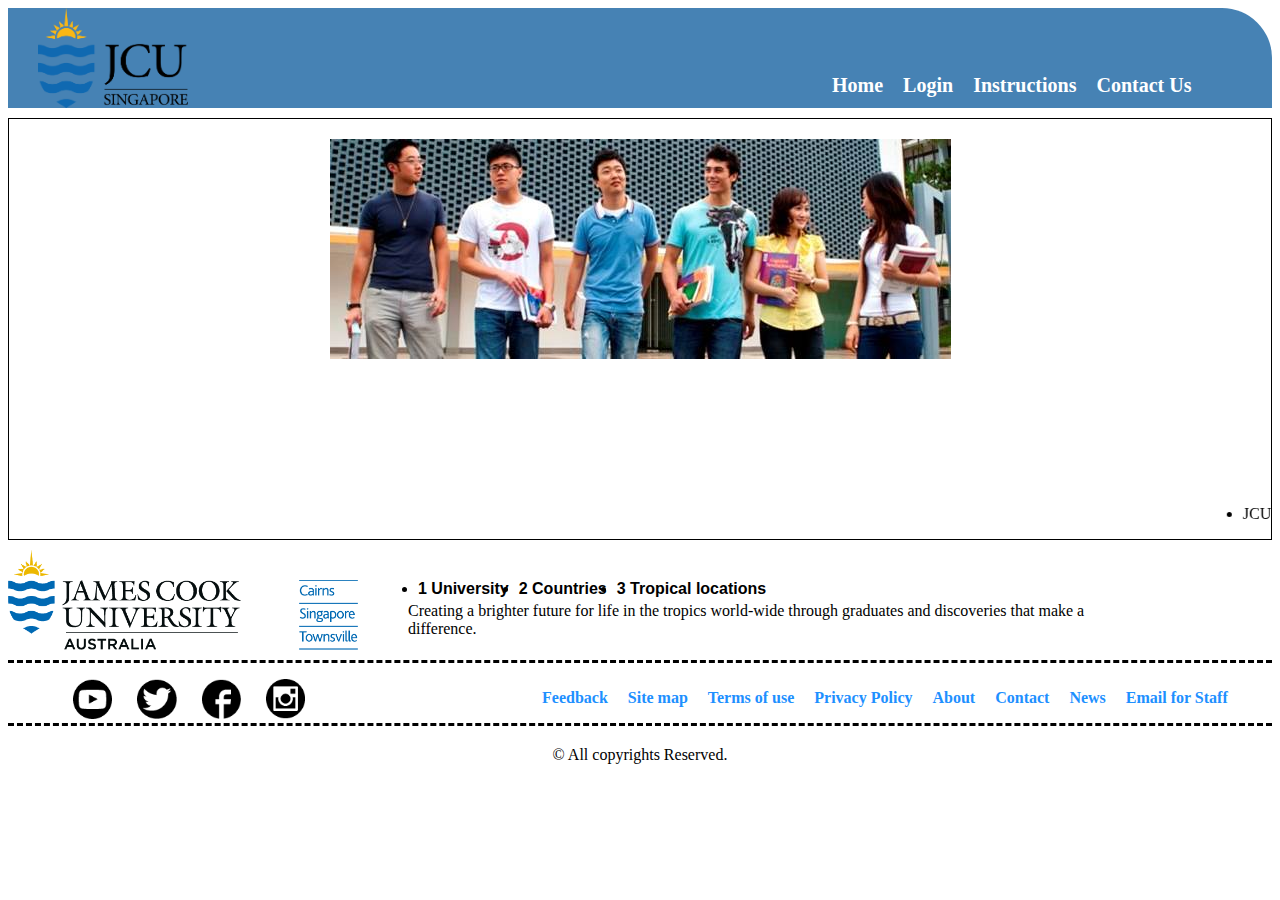
<file: Index.html>
<!DOCTYPE html>

<html>

    <head>
    
        <title>JCU Online Timetable</title>
        
        <link type="text/css" rel="stylesheet" href="Index.css">
        
    </head>
    
    <body>
    
        <div class="wrapper">
        
            <div id="logo">
                
                <a href="#"><img src="Images/JCUSColourLogo.png"></a>
            
            </div>
            <div id="top_nav">
            
                <ul>
                
                    <li><a href="#">Home</a></li>
                    <li><a href="#">Login</a></li>
                    <li><a href="#">Instructions</a></li>
                    <li><a href="#">Contact Us</a></li>
                    
                </ul>
                
            </div>
            
        </div>
        
        <div class="container">
        
            <div id="carousel">
            
                <img src="Images/home.jpg">
                     
            </div>
            
            <div id="news_bar">
            
                <marquee>
                
                    <li>JCU University Council elects next Chancellor  </li>
                    <li> How not to raise a brat in todays busy, complex world</li>
                    <li> JCU Singapore Students Recognised by Junior Nobel Prize</li>
                 
                </marquee>
            
            </div>
            
        </div>
        
        <div class="footer">
            
            <div id="foot1">
            
                <div id="logo2">
                
                    <a href="#"><img src="Images/JCU%20Australia.png"></a>
                    
                </div>
                
                <div id="right_panel">
                
                    <li>1 University</li>
                    <li>2 Countries</li>
                    <li>3 Tropical locations</li><br><br>
                    <p>Creating a brighter future for life in the tropics world-wide through graduates and discoveries that make a difference.</p>
                
                </div>
                
            </div>
            
            <div id="foot2">
            
                <div id="left_panel">
                    
                    <ul>
                
                        <li><a href="#"><img src="Images/Youtube.png"></a></li>
                        <li><a href="#"><img src="Images/Twitter.png"></a></li>
                        <li><a href="#"><img src="Images/Facebook.png"></a></li>
                        <li><a href="#"><img src="Images/Instagram.png"></a></li>
                
                    </ul>
                    
                </div>
                
                <div id="right_panel">
                
                    <ul>
                    
                        <li><a href="#">Feedback</a></li>
                        <li><a href="#">Site map</a></li>
                        <li><a href="#">Terms of use</a></li>
                        <li><a href="#">Privacy Policy</a></li>
                        <li><a href="#">About</a></li>
                        <li><a href="#">Contact</a></li>
                        <li><a href="#">News</a></li>
                        <li><a href="#">Email for Staff</a></li>

                    </ul>
                
                </div>
                
            </div>
            
            <div id="foot3">
                
                <div id="copyright">&copy; All copyrights Reserved.
            
                </div>
            
            </div>
        
        </div>
        
    </body>
    
</html>
</file>
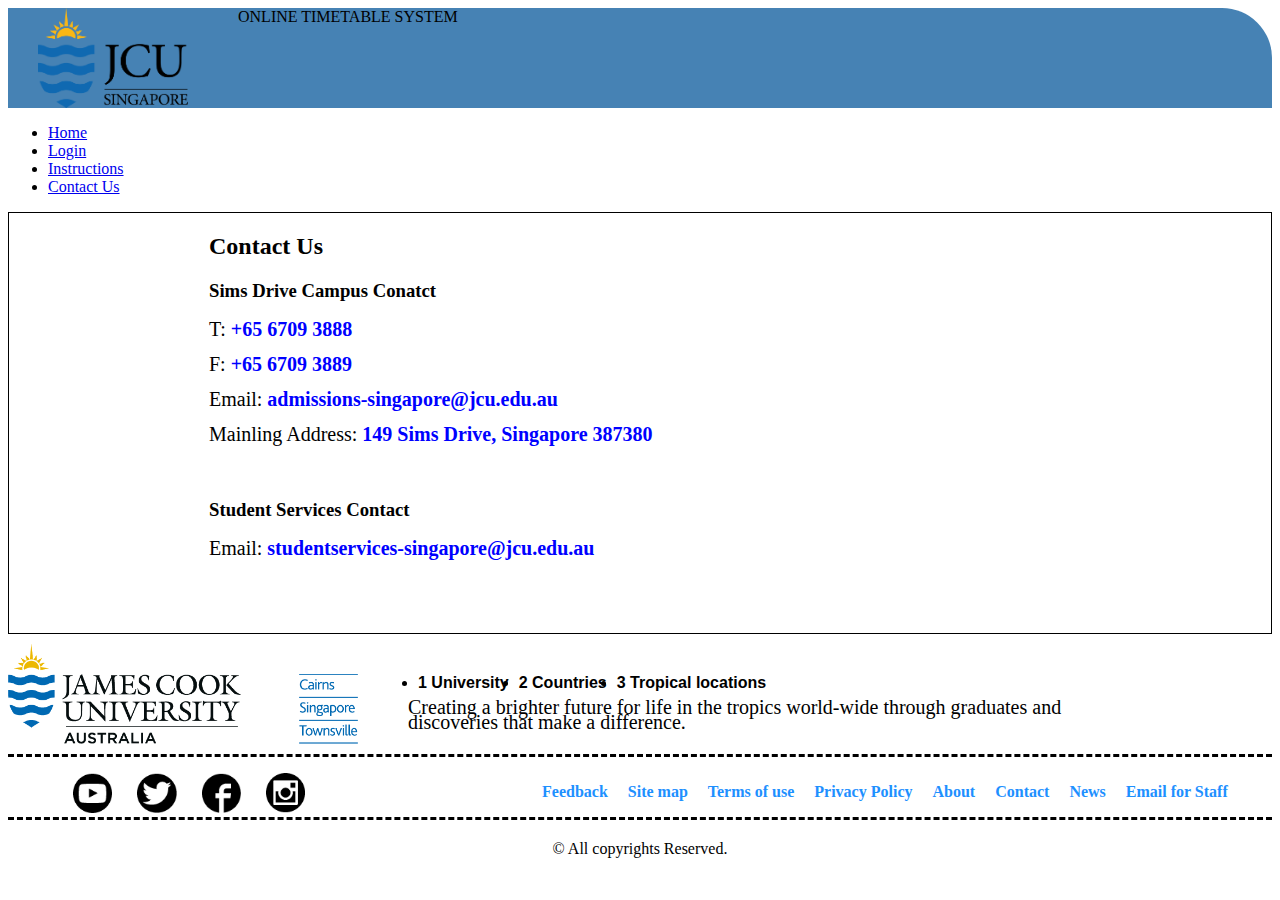
<file: contactus.html>
<!DOCTYPE html>

<html>

    <head>
    
        <title>JCU Online Timetable</title>
        
        <link type="text/css" rel="stylesheet" href="Index.css">
        <script type="text/javascript" src="js/jquery.min.js"></script>
        
        <style>
        
            .container
            {
                height: 420px;
            }
			h2
			{
				text-align:left;
			}
			
			#contacts
			{
				padding-left:200px;
			}
			p
			{
				font-size:20px;
				line-height:15px;
			}
            
        </style>
        
                
    </head>
    
    <body>
    
        <div class="wrapper">
        
            <div id="logo">
                
                <a href="Index.php"><img src="Images/JCUSColourLogo.png"></a>
            
            </div>
			
			<div id="main_title">
            
                ONLINE TIMETABLE SYSTEM
                
            </div>
			
		</div>

		
            <div class="top_nav">
            
                <ul>
                
                    <li><a href="Index.php">Home</a></li>
                    <li><a href="login.php">Login</a></li>
                    <li><a href="Instructions.html">Instructions</a></li>
                    <li><a href="contactus.html">Contact Us</a></li>
                    
                </ul>
                
            </div>
            
        
        
        <div class="container">
        
			<div id="contacts">
			
				<h2>Contact Us</h2>
			 
				<h3>Sims Drive Campus Conatct</h3>
			 
				<p>T: <span style="color:blue; font-weight:bold">+65 6709 3888</p>
				<p>F: <span style="color:blue; font-weight:bold">+65 6709 3889</p>
				<p>Email: <span style="color:blue; font-weight:bold">admissions-singapore@jcu.edu.au</p>
				<p>Mainling Address: <span style="color:blue; font-weight:bold">149 Sims Drive, Singapore 387380</p>
				
				<br>
				
				<h3>Student Services Contact</h3>
				
				<p>Email: <span style="color:blue; font-weight:bold"> studentservices-singapore@jcu.edu.au</p>
			 
			 </div>
			
			 
        </div>
        
        <div class="footer">
            
            <div id="foot1">
            
                <div id="logo2">
                
                    <a href="#"><img src="Images/JCU%20Australia.png"></a>
                    
                </div>
                
                <div id="right_panel">
                
                    <li>1 University</li>
                    <li>2 Countries</li>
                    <li>3 Tropical locations</li><br><br>
                    <p>Creating a brighter future for life in the tropics world-wide through graduates and discoveries that make a difference.</p>
                
                </div>
                
            </div>
            
            <div id="foot2">
            
                <div id="left_panel">
                    
                    <ul>
                
                        <li><a href="#"><img src="Images/Youtube.png"></a></li>
                        <li><a href="#"><img src="Images/Twitter.png"></a></li>
                        <li><a href="#"><img src="Images/Facebook.png"></a></li>
                        <li><a href="#"><img src="Images/Instagram.png"></a></li>
                
                    </ul>
                    
                </div>
                
                <div id="right_panel">
                
                    <ul>
                    
                        <li><a href="#">Feedback</a></li>
                        <li><a href="#">Site map</a></li>
                        <li><a href="#">Terms of use</a></li>
                        <li><a href="#">Privacy Policy</a></li>
                        <li><a href="#">About</a></li>
                        <li><a href="#">Contact</a></li>
                        <li><a href="#">News</a></li>
                        <li><a href="#">Email for Staff</a></li>

                    </ul>
                
                </div>
                
            </div>
            
            <div id="foot3">
                
                <div id="copyright">&copy; All copyrights Reserved.
            
                </div>
            
            </div>
        
        </div>
        
    </body>
    
</html>
</file>
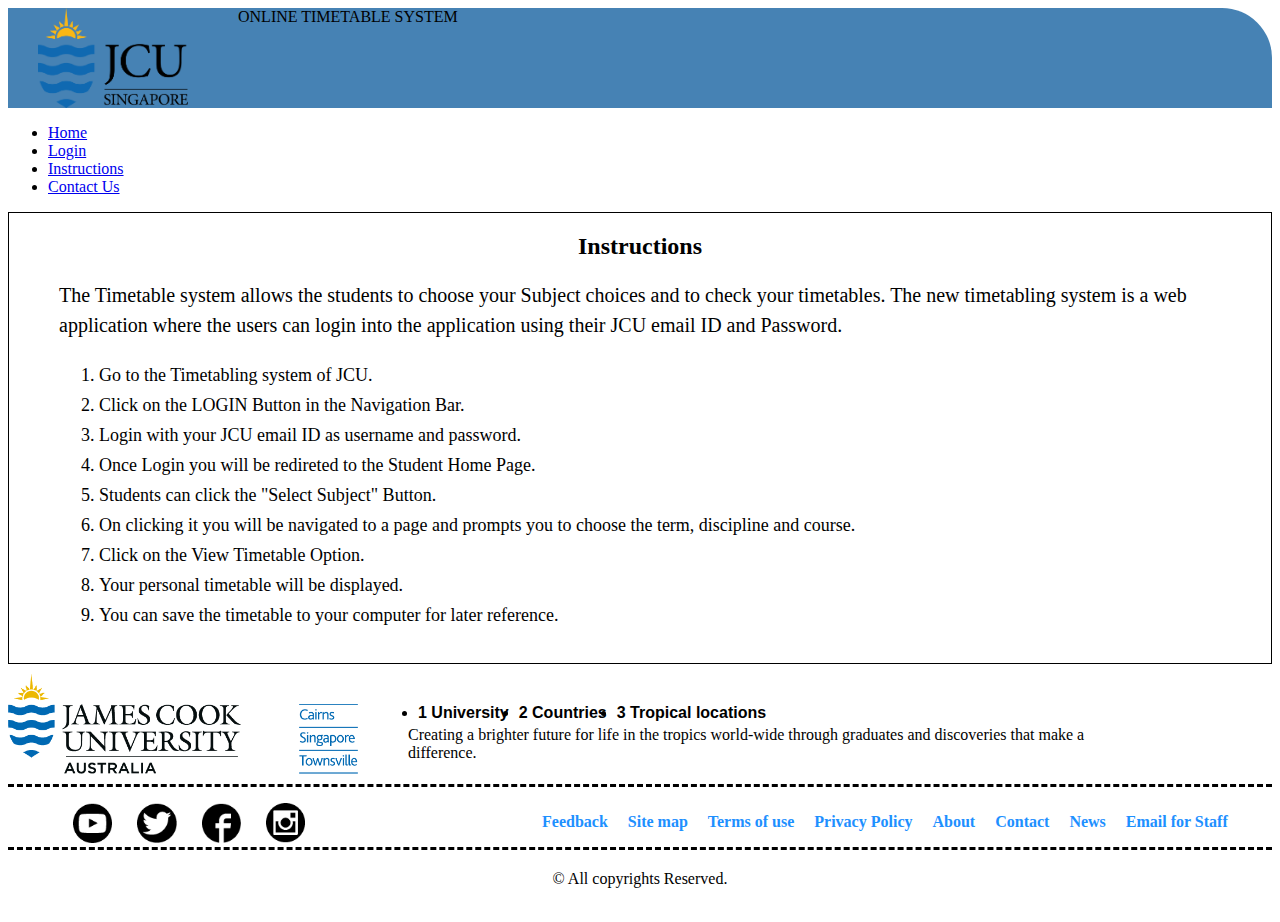
<file: Instructions.html>
<!DOCTYPE html>

<html>

    <head>
    
        <title>JCU Online Timetable</title>
        
        <link type="text/css" rel="stylesheet" href="Index.css">
        <script type="text/javascript" src="js/jquery.min.js"></script>
        
        <style>
        
            .container
            {
                height: 450px;
            }
			h2
			{
				text-align:center;
			}
			
			
			#rules
			{
				padding-left:50px;
				padding-right:50px;
			}
            
            
        </style>
        
                
    </head>
    
    <body>
    
        <div class="wrapper">
        
            <div id="logo">
                
                <a href="Index.php"><img src="Images/JCUSColourLogo.png"></a>
            
            </div>
			
			<div id="main_title">
            
                ONLINE TIMETABLE SYSTEM
                
            </div>
			
		</div>

		
            <div class="top_nav">
            
                <ul>
                
                    <li><a href="Index.php">Home</a></li>
                    <li><a href="login.php">Login</a></li>
                    <li><a href="Instructions.html">Instructions</a></li>
                    <li><a href="contactus.html">Contact Us</a></li>
                    
                </ul>
                
            </div>
            
        
        
        <div class="container">
        
        
             <h2>Instructions</h2>
			 
			 <div id="rules">
			 
				<p style="line-height:30px; font-size:20px">The Timetable system allows the students to choose your Subject choices and to check your timetables. The new timetabling system is a web application where the users can login into the application using their JCU email ID and Password.</p>
				
				<ol style="line-height:30px; font-size:18px">
					<li>Go to the Timetabling system of JCU.</li>
					<li>Click on the LOGIN Button in the Navigation Bar.</li>
					<li>Login with your JCU email ID as username and password.</li>
					<li>Once Login you will be redireted to the Student Home Page.</li>
					<li>Students can click the "Select  Subject" Button.</li>
					<li>On clicking it you will be navigated to a page and prompts you to choose the term, discipline and course.</li>
					<li>Click on the View Timetable Option.</li>
					<li>Your personal timetable will be displayed.</li>
					<li>You can save the timetable to your computer for later reference.</li>
					
					
				</ol>
				
			</div>	
            
        </div>
        
        <div class="footer">
            
            <div id="foot1">
            
                <div id="logo2">
                
                    <a href="#"><img src="Images/JCU%20Australia.png"></a>
                    
                </div>
                
                <div id="right_panel">
                
                    <li>1 University</li>
                    <li>2 Countries</li>
                    <li>3 Tropical locations</li><br><br>
                    <p>Creating a brighter future for life in the tropics world-wide through graduates and discoveries that make a difference.</p>
                
                </div>
                
            </div>
            
            <div id="foot2">
            
                <div id="left_panel">
                    
                    <ul>
                
                        <li><a href="#"><img src="Images/Youtube.png"></a></li>
                        <li><a href="#"><img src="Images/Twitter.png"></a></li>
                        <li><a href="#"><img src="Images/Facebook.png"></a></li>
                        <li><a href="#"><img src="Images/Instagram.png"></a></li>
                
                    </ul>
                    
                </div>
                
                <div id="right_panel">
                
                    <ul>
                    
                        <li><a href="#">Feedback</a></li>
                        <li><a href="#">Site map</a></li>
                        <li><a href="#">Terms of use</a></li>
                        <li><a href="#">Privacy Policy</a></li>
                        <li><a href="#">About</a></li>
                        <li><a href="#">Contact</a></li>
                        <li><a href="#">News</a></li>
                        <li><a href="#">Email for Staff</a></li>

                    </ul>
                
                </div>
                
            </div>
            
            <div id="foot3">
                
                <div id="copyright">&copy; All copyrights Reserved.
            
                </div>
            
            </div>
        
        </div>
        
    </body>
    
</html>
</file>
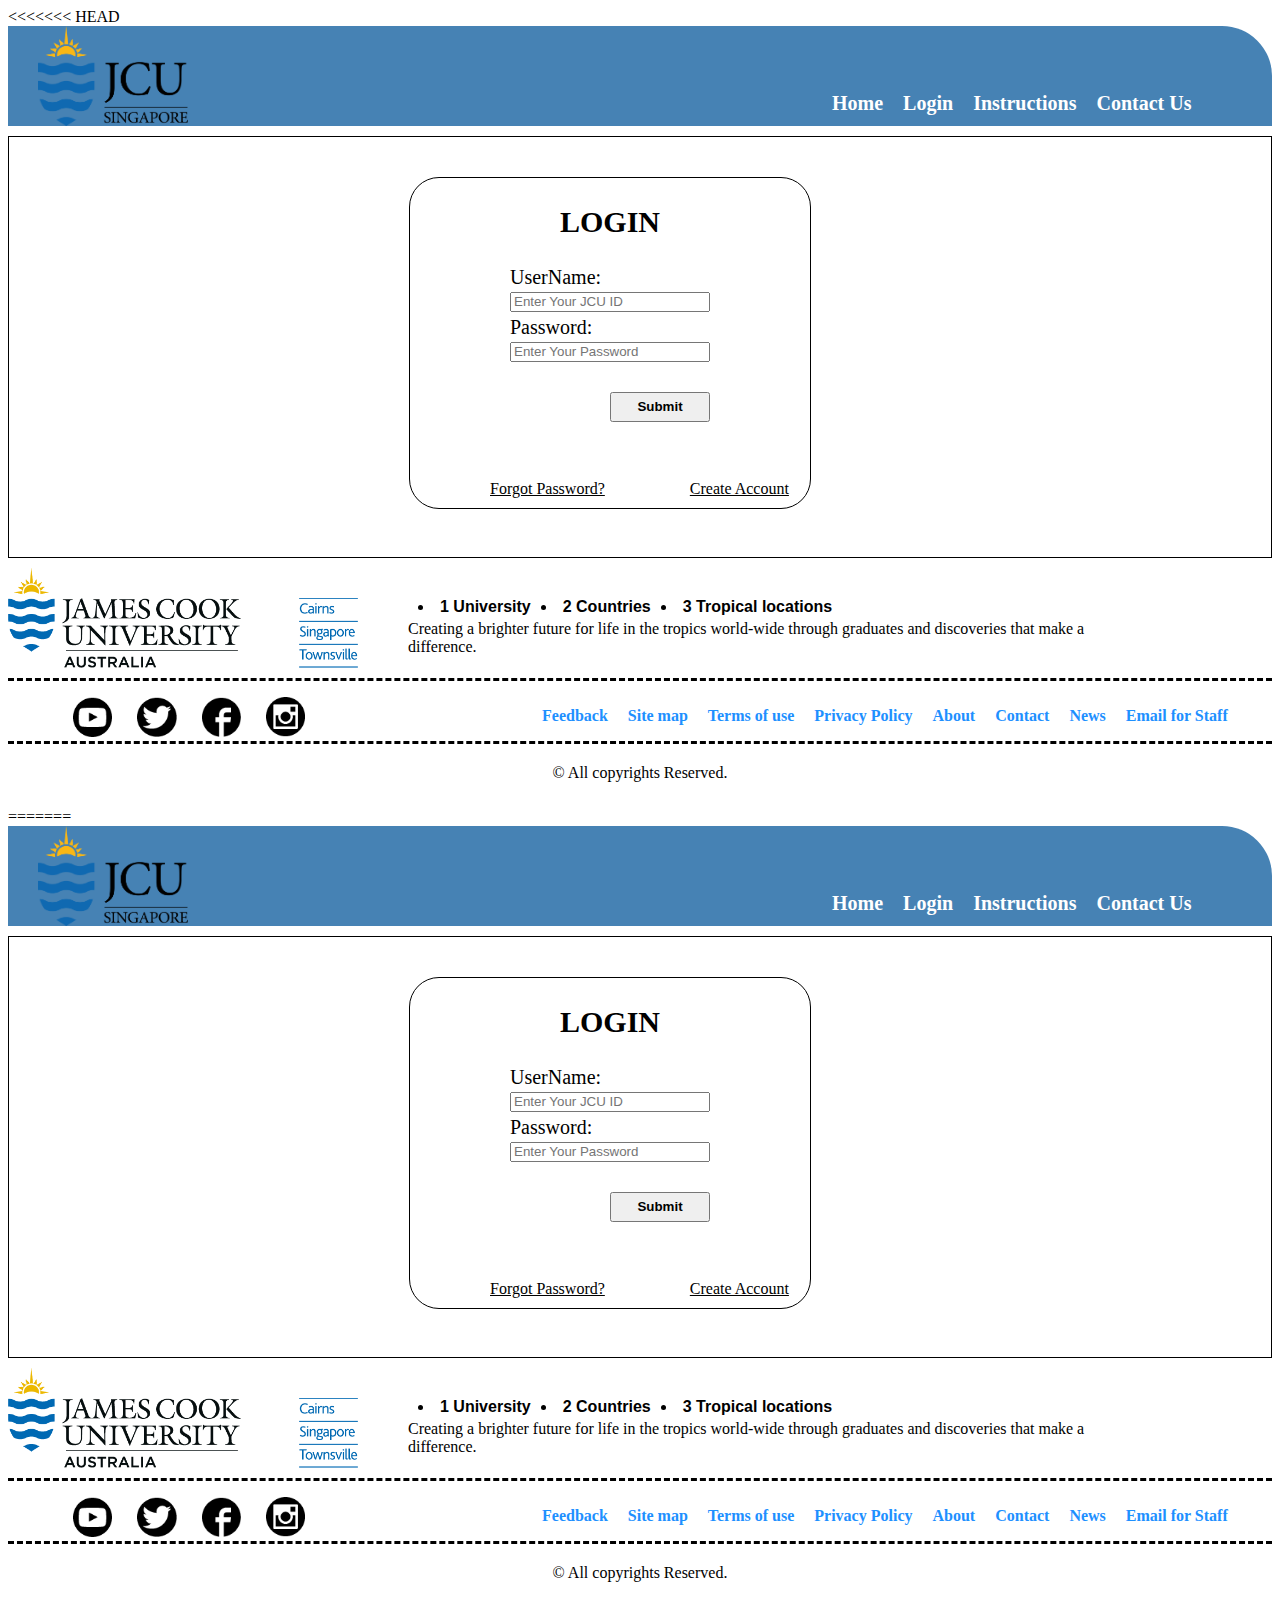
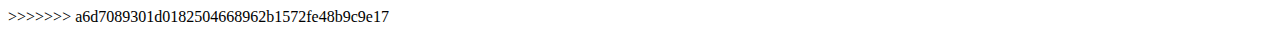
<file: login.html>
<<<<<<< HEAD
<!DOCTYPE html>

<html>

    <head>
    
        <title>JCU Online Timetable</title>
        
        <link type="text/css" rel="stylesheet" href="Index.css">
        
        <style>
        
            .container
            {
                height: 420px;
            }
            
            
        </style>
        
        <script type="text/javascript">
            
            var count = 2;
            
            function validate() 
            {
                
                var un = document.myform.username.value;
                var pw = document.myform.password.value;
                var valid = false;

                var unArray = ["13197394", "13186236", "13033983"];  // as many as you like - no comma after final entry
                var pwArray = ["12345", "12345", "12345"];  // the corresponding passwords;

                for (var i=0; i <unArray.length; i++) 
                {
                    if ((un == unArray[i]) && (pw == pwArray[i])) 
                    {
                        valid = true;
                        break;
                    }
                }

                if (valid) 
                {
                    alert ("Login was successful");
                    window.location = "#";
                    return false;
                }

                var t = " tries";
                if (count == 1) {t = " try"}

                if (count >= 1) 
                {
                    alert ("Invalid username and/or password.  You have " + count + t + " left.");
                    document.myform.username.value = "";
                    document.myform.password.value = "";
                    setTimeout("document.myform.username.focus()", 25);
                    setTimeout("document.myform.username.select()", 25);
                    count --;
                }

                else 
                {
                    alert ("Still incorrect! You have no more tries left!");
                    document.myform.username.value = "No more tries allowed!";
                    document.myform.password.value = "";
                    document.myform.username.disabled = true;
                    document.myform.password.disabled = true;
                    return false;
                }

            }


        </script>
        
    </head>
    
    <body>
    
        <div class="wrapper">
        
            <div id="logo">
                
                <a href="Index.php"><img src="Images/JCUSColourLogo.png"></a>
            
            </div>
            <div id="top_nav">
            
                <ul>
                
                    <li><a href="Index.php">Home</a></li>
                    <li><a href="#">Login</a></li>
                    <li><a href="#">Instructions</a></li>
                    <li><a href="#">Contact Us</a></li>
                    
                </ul>
                
            </div>
            
        </div>
        
        <div class="container">
        
        
             <div class="login-card">
                 
                 <h2 style="text-align:center">LOGIN</h2>
                 
                 <form name = "myform" id="login_form" method="post">
                     
                     
                     
                     <label>UserName:</label><br>
                     <input type="text" name="username" style="height:20px; width:200px" placeholder="Enter Your JCU ID"> <br>
                     
                     
                     <label>Password:</label><br>
                     <input type="password" name="password"  style="height:20px; width:200px" placeholder="Enter Your Password"><br><br>

                    <input type="button" value="Submit" name="Submit" onclick= "validate()" style="height:30px; width:100px; margin-left:100px; font-weight:bold"><br><br>
                     

                 </form>
                
                 <a href="#">Forgot Password?</a>
                 <a href="#">Create Account</a>
	
            </div>
 
            
        </div>
        
        <div class="footer">
            
            <div id="foot1">
            
                <div id="logo2">
                
                    <a href="#"><img src="Images/JCU%20Australia.png"></a>
                    
                </div>
                
                <div id="right_panel">
                
                    <li>1 University</li>
                    <li>2 Countries</li>
                    <li>3 Tropical locations</li><br><br>
                    <p>Creating a brighter future for life in the tropics world-wide through graduates and discoveries that make a difference.</p>
                
                </div>
                
            </div>
            
            <div id="foot2">
            
                <div id="left_panel">
                    
                    <ul>
                
                        <li><a href="#"><img src="Images/Youtube.png"></a></li>
                        <li><a href="#"><img src="Images/Twitter.png"></a></li>
                        <li><a href="#"><img src="Images/Facebook.png"></a></li>
                        <li><a href="#"><img src="Images/Instagram.png"></a></li>
                
                    </ul>
                    
                </div>
                
                <div id="right_panel">
                
                    <ul>
                    
                        <li><a href="#">Feedback</a></li>
                        <li><a href="#">Site map</a></li>
                        <li><a href="#">Terms of use</a></li>
                        <li><a href="#">Privacy Policy</a></li>
                        <li><a href="#">About</a></li>
                        <li><a href="#">Contact</a></li>
                        <li><a href="#">News</a></li>
                        <li><a href="#">Email for Staff</a></li>

                    </ul>
                
                </div>
                
            </div>
            
            <div id="foot3">
                
                <div id="copyright">&copy; All copyrights Reserved.
            
                </div>
            
            </div>
        
        </div>
        
    </body>
    
=======
<!DOCTYPE html>

<html>

    <head>
    
        <title>JCU Online Timetable</title>
        
        <link type="text/css" rel="stylesheet" href="Index.css">
        
        <style>
        
            .container
            {
                height: 420px;
            }
            
            
        </style>
        
        <script type="text/javascript">
            
            var count = 2;
            
            function validate() 
            {
                
                var un = document.myform.username.value;
                var pw = document.myform.password.value;
                var valid = false;

                var unArray = ["13197394", "13186236", "13033983"];  // as many as you like - no comma after final entry
                var pwArray = ["12345", "12345", "12345"];  // the corresponding passwords;

                for (var i=0; i <unArray.length; i++) 
                {
                    if ((un == unArray[i]) && (pw == pwArray[i])) 
                    {
                        valid = true;
                        break;
                    }
                }

                if (valid) 
                {
                    alert ("Login was successful");
                    window.location = "#";
                    return false;
                }

                var t = " tries";
                if (count == 1) {t = " try"}

                if (count >= 1) 
                {
                    alert ("Invalid username and/or password.  You have " + count + t + " left.");
                    document.myform.username.value = "";
                    document.myform.password.value = "";
                    setTimeout("document.myform.username.focus()", 25);
                    setTimeout("document.myform.username.select()", 25);
                    count --;
                }

                else 
                {
                    alert ("Still incorrect! You have no more tries left!");
                    document.myform.username.value = "No more tries allowed!";
                    document.myform.password.value = "";
                    document.myform.username.disabled = true;
                    document.myform.password.disabled = true;
                    return false;
                }

            }


        </script>
        
    </head>
    
    <body>
    
        <div class="wrapper">
        
            <div id="logo">
                
                <a href="Index.php"><img src="Images/JCUSColourLogo.png"></a>
            
            </div>
            <div id="top_nav">
            
                <ul>
                
                    <li><a href="Index.php">Home</a></li>
                    <li><a href="#">Login</a></li>
                    <li><a href="#">Instructions</a></li>
                    <li><a href="#">Contact Us</a></li>
                    
                </ul>
                
            </div>
            
        </div>
        
        <div class="container">
        
        
             <div class="login-card">
                 
                 <h2 style="text-align:center">LOGIN</h2>
                 
                 <form name = "myform" id="login_form" method="post">
                     
                     
                     
                     <label>UserName:</label><br>
                     <input type="text" name="username" style="height:20px; width:200px" placeholder="Enter Your JCU ID"> <br>
                     
                     
                     <label>Password:</label><br>
                     <input type="password" name="password"  style="height:20px; width:200px" placeholder="Enter Your Password"><br><br>

                    <input type="button" value="Submit" name="Submit" onclick= "validate()" style="height:30px; width:100px; margin-left:100px; font-weight:bold"><br><br>
                     

                 </form>
                
                 <a href="#">Forgot Password?</a>
                 <a href="#">Create Account</a>
	
            </div>
 
            
        </div>
        
        <div class="footer">
            
            <div id="foot1">
            
                <div id="logo2">
                
                    <a href="#"><img src="Images/JCU%20Australia.png"></a>
                    
                </div>
                
                <div id="right_panel">
                
                    <li>1 University</li>
                    <li>2 Countries</li>
                    <li>3 Tropical locations</li><br><br>
                    <p>Creating a brighter future for life in the tropics world-wide through graduates and discoveries that make a difference.</p>
                
                </div>
                
            </div>
            
            <div id="foot2">
            
                <div id="left_panel">
                    
                    <ul>
                
                        <li><a href="#"><img src="Images/Youtube.png"></a></li>
                        <li><a href="#"><img src="Images/Twitter.png"></a></li>
                        <li><a href="#"><img src="Images/Facebook.png"></a></li>
                        <li><a href="#"><img src="Images/Instagram.png"></a></li>
                
                    </ul>
                    
                </div>
                
                <div id="right_panel">
                
                    <ul>
                    
                        <li><a href="#">Feedback</a></li>
                        <li><a href="#">Site map</a></li>
                        <li><a href="#">Terms of use</a></li>
                        <li><a href="#">Privacy Policy</a></li>
                        <li><a href="#">About</a></li>
                        <li><a href="#">Contact</a></li>
                        <li><a href="#">News</a></li>
                        <li><a href="#">Email for Staff</a></li>

                    </ul>
                
                </div>
                
            </div>
            
            <div id="foot3">
                
                <div id="copyright">&copy; All copyrights Reserved.
            
                </div>
            
            </div>
        
        </div>
        
    </body>
    
>>>>>>> a6d7089301d0182504668962b1572fe48b9c9e17
</html>
</file>
<file: Index.css>
<<<<<<< HEAD
body
{
    height: 600px auto;
    width: 500px auto;
    margin-left:100px;
    margin-right: 100px;
    background-color: #E3E3E3;
}

.wrapper
{
    height: 100px;
    background-color: #4682B4;
    border-top-right-radius: 50px;
}

.wrapper #logo
{
    float: left;
    margin-left: 30px;
    height:100px;
    width:200px;
}

.wrapper #logo img
{
    height:100px;
    width:150px;
}

#top_nav
{
    float: right;
    margin-top: 50px;
    height: 50px;
    width: 500px;
}

#top_nav ul
{
    list-style: none;
}

#top_nav li
{
    float: left;
    margin-left: 20px;
}

#top_nav li a
{
    text-decoration: none;
    color: white;
    font-size: 20px;
    font-weight: bold;
}

.container
{
    margin-top: 10px;
    height: 420px auto;
    border: 1px solid black;
}

#carousel
{
    text-align: center;
    padding-top: 20px;
    height: 350px;
}

#news_bar
{
    height: 50px;
}

#news_bar marquee li
{
    line-height: 30px;
    font-size: 16px;
    margin-top: 10px;
    margin-left: 20px;
    float: left;
}

.footer
{
    height: 250px;
}

.footer #foot1
{
    height: 120px;
    border-bottom-style:dashed;
}

.footer #foot1 #logo2
{
    float: left;
    margin-top: 10px;
    height: 100px;
    width: 400px;
}

.footer #foot1 #logo2 img
{
    height: 100px;
}

.footer #foot1 #right_panel
{
    float: left;
    margin-top: 10px;
    height: 100px;
    width: 740px;
}

.footer #foot1 #right_panel li
{
    margin-top: 30px;
    margin-left: 10px;
    font-family: sans-serif;
    font-weight: bold;
    float: left;
}

.footer #foot2
{
    height: 60px;
    border-bottom-style:dashed;
}

.footer #foot2 #left_panel
{
    float: left;
    height: 50px;
    width: 350px;
}

.footer #foot2 #left_panel ul
{
    list-style: none;
}

.footer #foot2 #left_panel li
{
    float: left;
    margin-left: 25px;
}

.footer #foot2 #left_panel li img
{
    height: 40px;
}

.footer #foot2 #right_panel
{
    float: right;
    height: 50px;
    width: 790px;
    margin-top: 10px;
}

.footer #foot2 #right_panel ul
{
    list-style: none;
}

.footer #foot2 #right_panel li
{
    float: left;
    margin-left: 20px;
}

.footer #foot2 #right_panel a
{
    color:dodgerblue;
    font-weight: bold;
    text-decoration: none;
}

.footer #foot3
{
    text-align: center;
    margin-top: 20px;
}


/*Login*/

.login-card
            {
                align-content: center;
                font-family: "Times New Roman", Times, serif;
                font-size: 20px;
                margin: 40px 400px;
                line-height: 30px;
                height: 330px;
                width: 400px;
                border: 1px solid black;
                border-radius: 30px;
            }

#login_form
{
    margin-left: 100px;
}

.login-card a
{
    font-family: serif;
    font-size: 16px;
    text-decoration: underline;
    color: black;
    margin-left: 80px;
}

.login-card a:hover
{
    color:darkviolet; 
}



/*subjects_display*/

/*
#left_panel
{
    height: 400px;
    width: 400px;
    margin-left: 50px;
    border: 1px solid black;
}*/

.container #left_panel {
     
    float:left; 
    width:50%; 
    height:100%;
    border: 1px solid block;
}

.container #right_panel {
    
    float:right; 
    width:50%; 
    height:100%;
    border: 1px solid block;
}

.container #left_panel form
{
    height: 200px;
    width: 400px;
    margin-left: 90px;
    margin-top: 100px;
    padding-top: 30px;
    text-align: center;
    border-radius: 30px;
    border: 1px solid black;
}

.container #left_panel form select
{
    height: 30px;
    width: 200px;
    border-radius: 10px;
=======
body
{
    height: 600px auto;
    width: 500px auto;
    margin-left:100px;
    margin-right: 100px;
    background-color: #E3E3E3;
}

.wrapper
{
	margin-top:10px;
    height: 90px;
    background-color: #4682B4;
    border-top-right-radius: 50px;
}

.wrapper #logo
{
    float: left;
    margin-left: 30px;
    height:90px;
    width:200px;
}

.wrapper #logo img
{
    height:90px;
    width:150px;
}

.wrapper #main_title
{
    float: left;
	font-family:serif;
    height: 50px;
    width: 750px;
    text-align: center;
    margin-top: 20px;
    margin-left: 50px;
    font-weight: bold;
    font-size: 50px;
    
}

.top_nav
{
	margin-top:5px;
    height: 40px;
    background-color: #4682B4;
    
}

.top_nav ul
{
	float:right;
	margin-top:10px;
	padding-right:30px;
    list-style: none;
}

.top_nav li
{
    float: left;
    margin-left: 20px;
}

.top_nav li a
{
    text-decoration: none;
    color: white;
	font-family:serif;
    font-size: 20px;
    font-weight: bold;
}

.container
{
    margin-top: 10px;
    height: 420px auto;
	background-color:white;
    border: 1px solid black;
}

#news_bar
{
    height: 50px;
	background-color:white;
	
}

#news_bar marquee li
{
    line-height: 30px;
    font-size: 13px;
    margin-top: 10px;
    margin-left: 20px;
    float: left;
	font-weight:bold;
}

.footer
{
    height: 250px;
}

.footer #foot1
{
    height: 120px;
    border-bottom-style:dashed;
}

.footer #foot1 #logo2
{
    float: left;
    margin-top: 10px;
    height: 100px;
    width: 400px;

}

.footer #foot1 #logo2 img
{
    height: 80px;
	padding-top:10px;
	padding-left:30px;
}

.footer #foot1 #right_panel
{
    float: left;
    margin-top: 10px;
    height: 100px;
    width: 740px;
}

.footer #foot1 #right_panel li
{
    margin-top: 30px;
    margin-left: 10px;
    font-family: sans-serif;
    font-weight: bold;
    float: left;
}

.footer #foot2
{
    height: 60px;
    border-bottom-style:dashed;
}

.footer #foot2 #left_panel
{
    float: left;
    height: 50px;
    width: 350px;
}

.footer #foot2 #left_panel ul
{
    list-style: none;
}

.footer #foot2 #left_panel li
{
    float: left;
    margin-left: 25px;
}

.footer #foot2 #left_panel li img
{
    height: 40px;
}

.footer #foot2 #right_panel
{
    float: right;
    height: 50px;
    width: 790px;
    margin-top: 10px;
}

.footer #foot2 #right_panel ul
{
    list-style: none;
}

.footer #foot2 #right_panel li
{
    float: left;
    margin-left: 20px;
}

.footer #foot2 #right_panel a
{
    color:dodgerblue;
    font-weight: bold;
    text-decoration: none;
}

.footer #foot3
{
    text-align: center;
    margin-top: 20px;
}


/*Login*/

.login-card
            {
                align-content: center;
                font-family: "Times New Roman", Times, serif;
                font-size: 20px;
                margin: 40px 400px;
                line-height: 30px;
                height: 330px;
                width: 400px;
				background-color:#E3E3E3;
                border: 1px solid black;
                border-radius: 30px;
            }

#login_form
{
    margin-left: 100px;
}

.login-card a
{
    font-family: serif;
    font-size: 16px;
    text-decoration: underline;
    color: black;
    margin-left: 80px;
}

.login-card a:hover
{
    color:darkviolet; 
}



/*subjects_display*/

/*
#left_panel
{
    height: 400px;
    width: 400px;
    margin-left: 50px;
    border: 1px solid black;
}*/

.container #left_panel {
     
    float:left; 
    width:550px; 
    height:400px;
	margin-left:10px;
	margin-top:20px;
    border: 1px solid black;
}

.container #right_panel {
    
    float:left; 
    width:550px; 
    height:400px auto;
	margin-left:20px;
	margin-top:20px;
	border:1px solid black;
   
}

.container #left_panel form
{
    height: 200px;
    width: 400px;
    margin-left: 90px;
    margin-top: 100px;
    padding-top: 30px;
    text-align: center;
    border-radius: 30px;
	background-color:#E3E3E3;
    border: 1px solid black;
}

.container #left_panel form select
{
    height: 30px;
    width: 200px;
    border-radius: 10px;
>>>>>>> fb89d1d665aad37f717c971daf616dc90f204508
}
</file>
